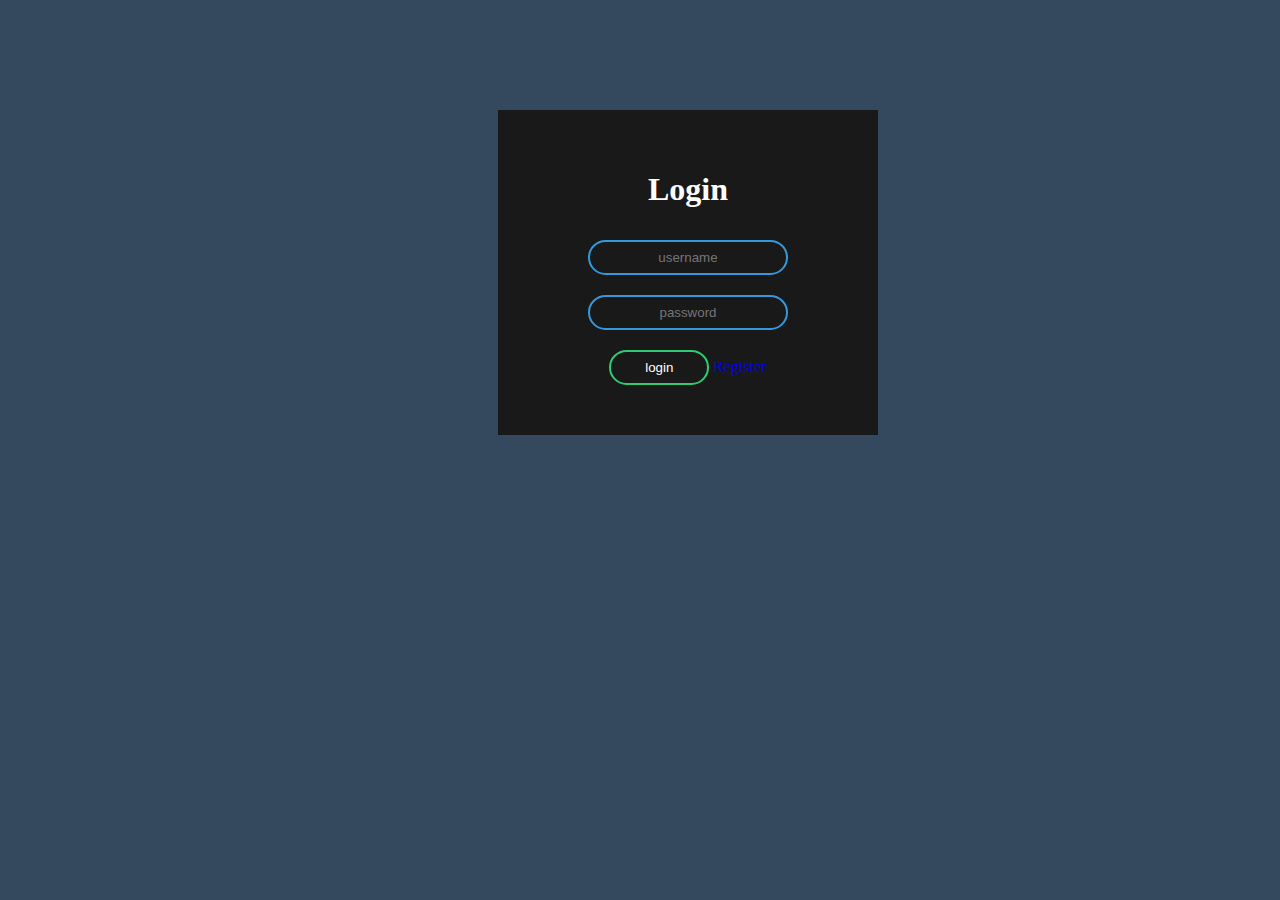
<file: index.html>
<html>
    <head>
	     <title>login form</title>
	     <link rel="stylesheet" href="style.css"/>
	</head>
         <body>
           <form class="box">
		     <h1>Login</h1>
			  <div class="form-group">
		      <input type="text"  placeholder="username" class="inner-login">
			</div>
			
			<div class="form-group">
			  <input type="password"  placeholder="password" class="inner-login">
			  </div>
			  
			  <div class="form-group">
		      <input type="submit" name="" value="login" class="btn" >
			  <a href="reg.html">Register</a>
			  </div>
		   </form>
		</body>

</html>
</file>
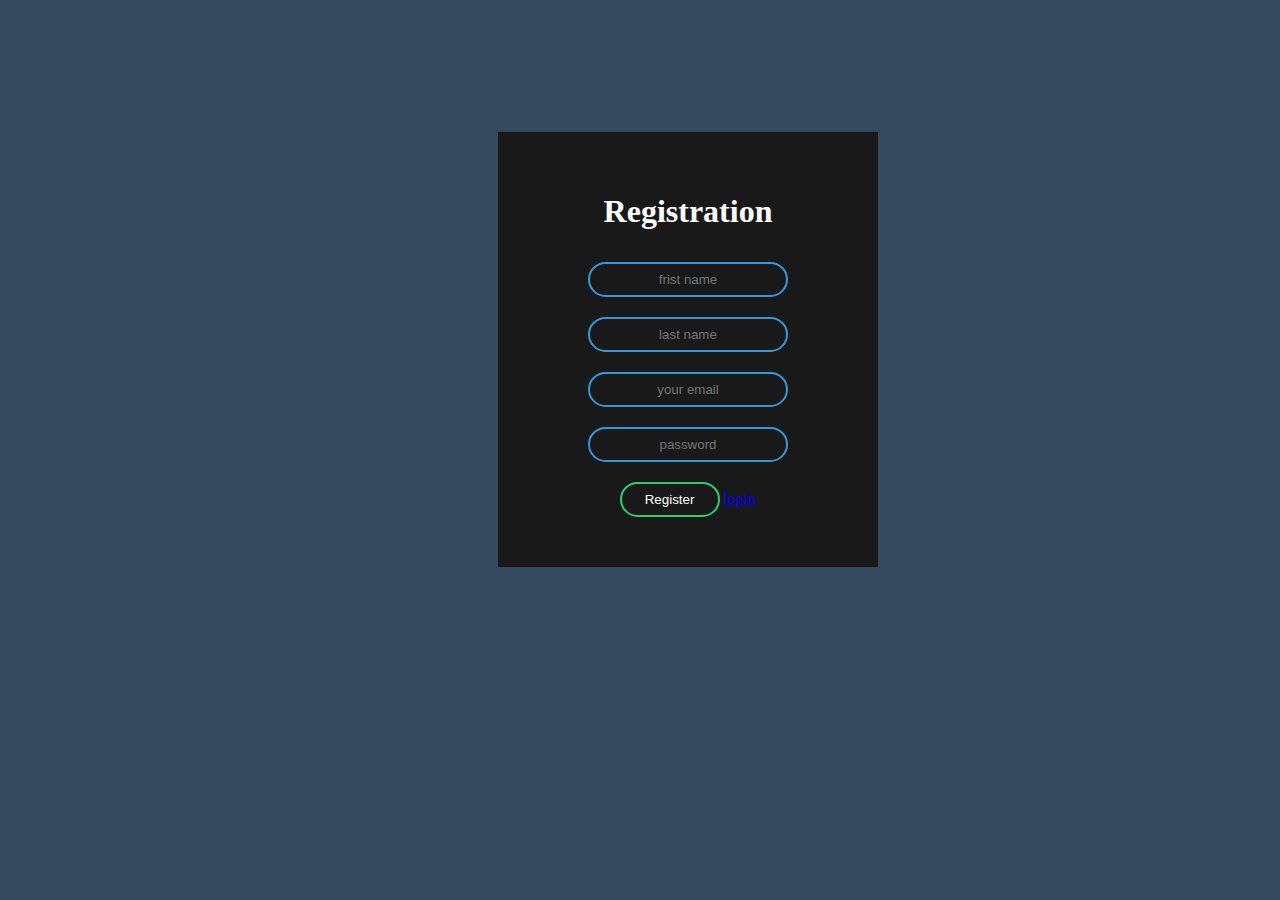
<file: reg.html>
<html>
    <head>
	     <title>Register form</title>
	     <link rel="stylesheet" href="style.css"/>
	</head>
         <body>
           <form class="box">
		     <h1>Registration</h1>
			  <div class="form-group">
			  <input type="text"  placeholder="frist name" class="inner-login">
			</div>
			
			<div class="form-group">
			<input type="text"  placeholder="last name" class="inner-login">
			</div>
			
			<div class="form-group">
			  <input type="email"  placeholder="your email" class="inner-login">
		    </div>
			
			<div class="form-group">
			 <input type="password"  placeholder="password" class="inner-login">
			  </div>
			  
			  <div class="form-group">
		      <input type="submit" name="" value="Register" class="btn" >
			  <a href="index.html">login</a>
			  </div>
		   </form>
		</body>

</html>
</file>
<file: style.css>
body{
	margin:0;
	padding:0;
	background:#34495e;
}
.box{
	width:300px;
	padding:40px;
	border:none;
	position:absolute;
	top:45px;
	left:30%;
	transform:translate(30%,20%);
	background:#191919;
	text-align:center;
}
.box h1{
	color:#fff;
	
}
.form-group{
	width:200px;
	padding:10px 50px;
	
}
.inner-login{
	width:200px;
	padding:8px;
	text-align:center;
	border:2px solid #3498db;
	background:none;
	color:#fff;
    border-radius:24px;
	outline:0;
}
.btn{
	width:100px;
	padding:8px;
	border:2px solid #2ecc71;
	background:none;
	color:#fff;
	border-radius:24px;
}
.btn:hover{
	background: #2ecc71;
}
</file>
